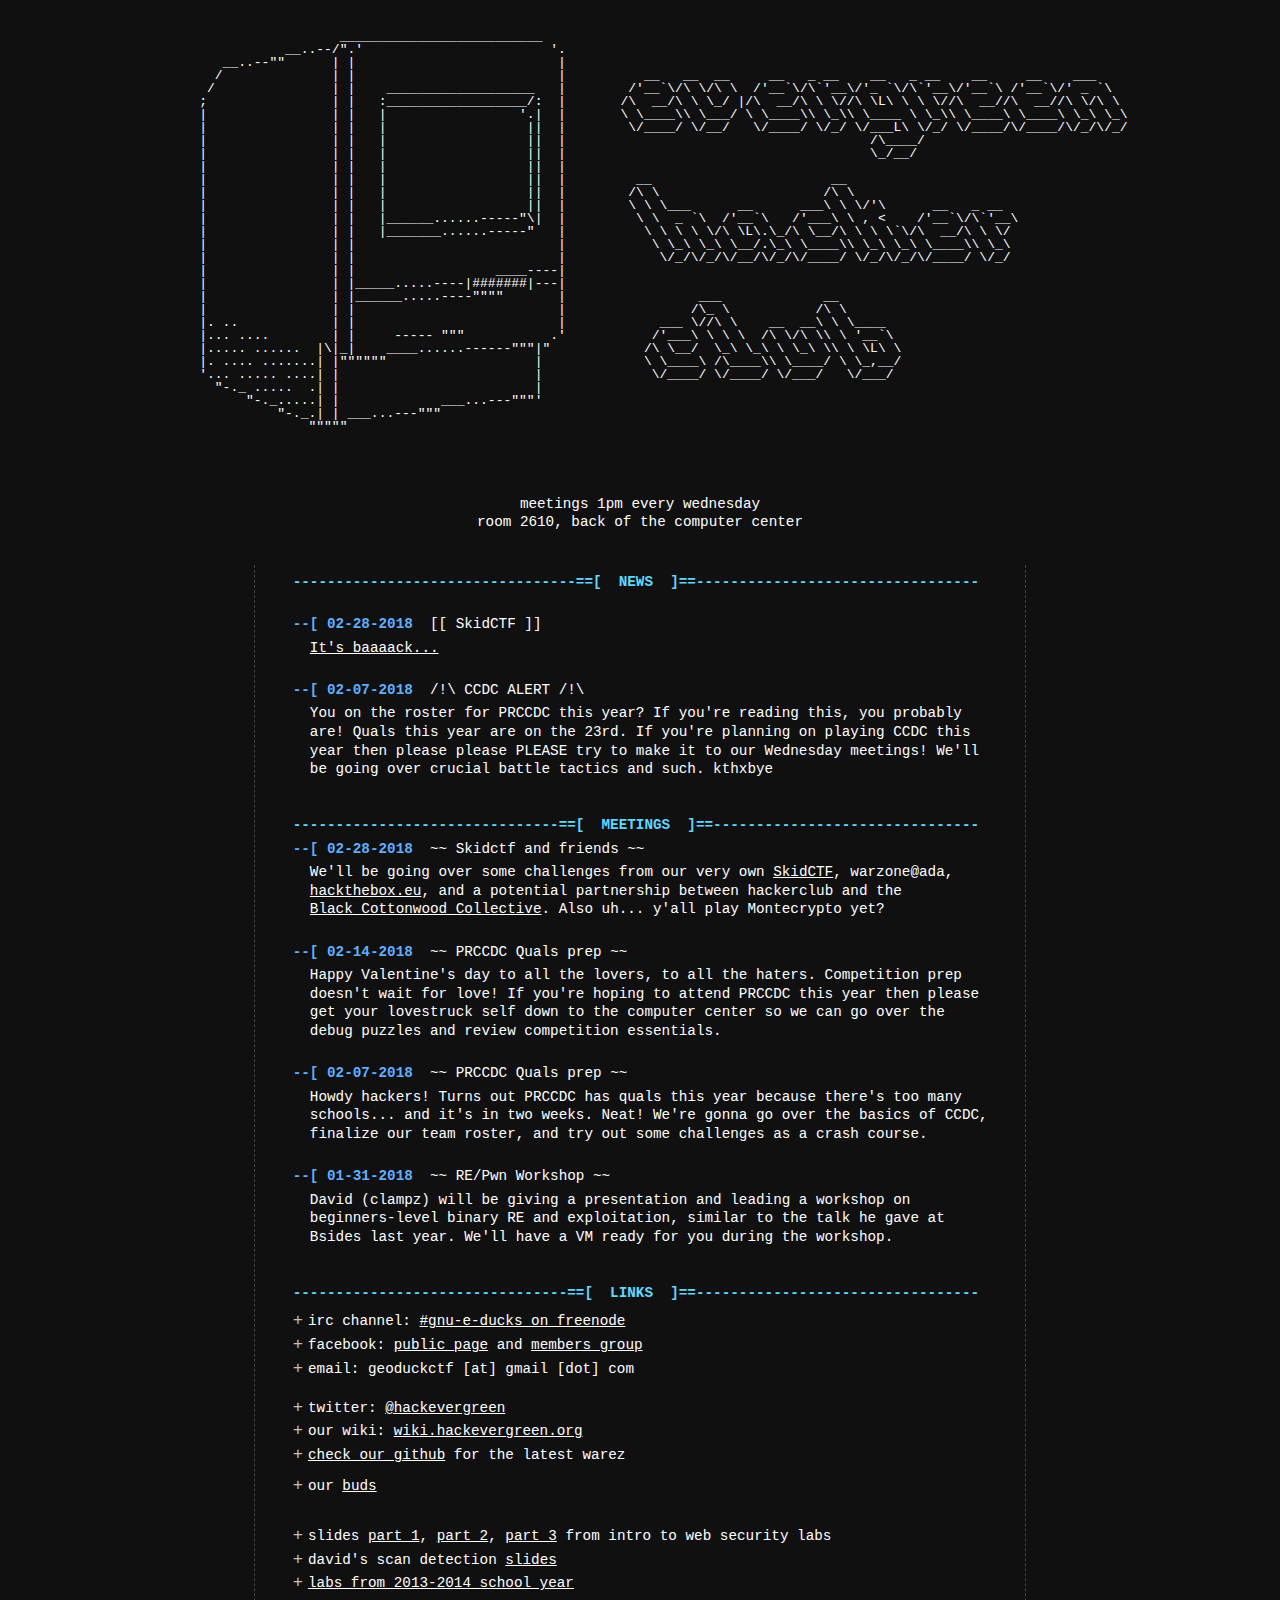
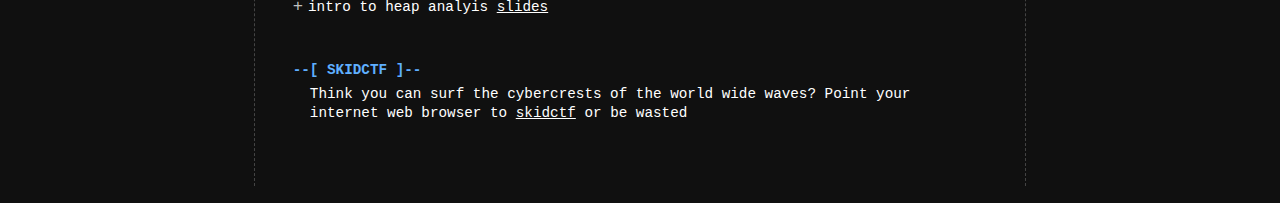
<file: index.html>
<!DOCTYPE html>
<!--
                      __....,-="\_,=___
               `"""=,'        _        `-
             .-'      ""=,     ""=.      `"=,_
            .'              ;  ;, `;   ;,    {
            }   ;            \, "=, ;   ";   `=,
          ;'    ";,           ";     "         {
          `,            ;,      `=,_          {       ,-----------------------.
          ;             !;;          ,      ;"/`",   /                         \
          ;             `"    ;"     ";, ,;  ";, ;  |  DEHUMANIZE YOURSELF AND  |
          ;          _/"-._, .-""\    `" "       ;  |     FACE TO BLOODSHED     |
         ;         .'      `"     `,             ;   \                         /
         `,     ;`'_,,,_       _.=" `-.         {     `.     ,----------------`
          ;     |"".==, `\   .',==,    ;        `-,     \   /
           `.   | " CD ; ;  ; ;`CD "   ;          ;      | /
             }  :        |  ;          `.          {     /
           .'    \       ;  ;          ;          /
          ;       ;     ;    }          \         ;
           ;      ;     `-..-'           ;         \
           ;/,     \    ,_____,         /|`,        ;
             ;      `.   "---"        .' :  ',_    /
              `._    |\   -==-      .'    ;  /"` ;
            .-'  T-._| `-..___i   .'      |  ;    `-,
      _.--""    /    ;    `-.__.-' .     .;  ;   ;   `-,
    .'    ;    /    ; `.          ,"   .' |   ;   ;     ;
   /        .-'      \  `.   `-. ,"  .'  .'    ;  |     ;`"-,
  /        /          \   \     ;" .'  .'      ;       /     `"-,
 ;     _.-'            `.  `.    .'  .'         `-,              ',
      ;                  \   \ .' _.'              `-,
                          \   `.-'                    `-

      -[== http://hackevergreen.org/bloodshed.gif ==]-
---->

<!-- anime -->

<html>
<head>
  <title>
    Evergreen Hacker Club
  </title>

  <link href="css/reset.css" rel="stylesheet">
  <link href="css/style.css" rel="stylesheet">

  <meta http-equiv="content-type" content="text/html; charset=utf-8" />
  <link rel="shortcut icon" href="img/shrekhead.png" type="image/png">
  <link rel="icon" href="img/shrekhead.png" type="image/x-png">
</head>

<body>
  <pre class="ascii-art">
                       __________________________                                                                          
                 __..--/".'                        '.                                                                        
         __..--""      | |                          |                                                                        
        /              | |                          |          __   __  __     __   _ __    __   _ __    __     __    ___    
       /               | |    ___________________   |        /'__`\/\ \/\ \  /'__`\/\`'__\/'_ `\/\`'__\/'__`\ /'__`\/' _ `\  
      ;                | |   :__________________/:  |       /\  __/\ \ \_/ |/\  __/\ \ \//\ \L\ \ \ \//\  __//\  __//\ \/\ \ 
      |                | |   |                 '.|  |       \ \____\\ \___/ \ \____\\ \_\\ \____ \ \_\\ \____\ \____\ \_\ \_\
      |                | |   |                  ||  |        \/____/ \/__/   \/____/ \/_/ \/___L\ \/_/ \/____/\/____/\/_/\/_/
      |                | |   |                  ||  |                                       /\____/                          
      |                | |   |                  ||  |                                       \_/__/                           
      |                | |   |                  ||  |                                                                        
      |                | |   |                  ||  |         __                       __                                    
      |                | |   |                  ||  |        /\ \                     /\ \                                   
      |                | |   |                  ||  |        \ \ \___      __      ___\ \ \/'\      __   _ __                
      |                | |   |______......-----"\|  |         \ \  _ `\  /'__`\   /'___\ \ , &#60;    /'__`\/\`'__\              
      |                | |   |_______......-----"   |          \ \ \ \ \/\ \L\.\_/\ \__/\ \ \ \`\/\  __/\ \ \/               
      |                | |                          |           \ \_\ \_\ \__/.\_\ \____\\ \_\ \_\ \____\\ \_\               
      |                | |                          |            \/_/\/_/\/__/\/_/\/____/ \/_/\/_/\/____/ \/_/               
      |                | |                  ____----|                                                                        
      |                | |_____.....----|#######|---|                                                                        
      |                | |______.....----""""       |                 ___             __                                     
      |                | |                          |                /\_ \           /\ \                                    
      |. ..            | |                          |            ___ \//\ \    __  __\ \ \____                               
      |... ....        | |     ----- """           .'           /'___\ \ \ \  /\ \/\ \\ \ '__`\                              
      |..... ......  |\|_|    ____......------"""|"            /\ \__/  \_\ \_\ \ \_\ \\ \ \L\ \                             
      |. .... .......| |""""""                   |             \ \____\ /\____\\ \____/ \ \_,__/                             
      '... ..... ....| |                         |              \/____/ \/____/ \/___/   \/___/                              
        "-._ .....  .| |                         |                                                                           
            "-._.....| |             ___...---"""'                                                                           
                "-._.| | ___...---"""                                                                                        
                    """""                                                                                                    
  </pre>

  <div class="readme">
    <pre class="info">

meetings 1pm every wednesday
room 2610, back of the computer center
    </pre>  <!-- .info -->
    <pre class="news">
<h2>---------------------------------==[  NEWS  ]==---------------------------------</h2>

<h3>--[ 02-28-2018</h3>  [[ SkidCTF ]]
  <a href="http://ctf.hackevergreen.org">It's baaaack...</a>

<h3>--[ 02-07-2018</h3>  <span class="alert">/!\ CCDC ALERT /!\</span>
  You on the roster for PRCCDC this year? If you're reading this, you probably 
  are! Quals this year are on the 23rd. If you're planning on playing CCDC this 
  year then please please PLEASE try to make it to our Wednesday meetings! We'll 
  be going over crucial battle tactics and such. kthxbye


<h2>-------------------------------==[  MEETINGS  ]==-------------------------------</h2>
<h3>--[ 02-28-2018</h3>  ~~ Skidctf and friends ~~
  We'll be going over some challenges from our very own <a href="http://ctf.hackevergreen.org">SkidCTF</a>, warzone@ada, 
  <a href="https://www.hackthebox.eu/invite">hackthebox.eu</a>, and a potential partnership between hackerclub and the  
  <a href="http://www.evergreen.edu/activities/groups/black-cottonwood-collective">Black Cottonwood Collective</a>. Also uh... y'all play Montecrypto yet?

<h3>--[ 02-14-2018</h3>  ~~ PRCCDC Quals prep ~~
  Happy Valentine's day to all the lovers, to all the haters. Competition prep 
  doesn't wait for love! If you're hoping to attend PRCCDC this year then please 
  get your lovestruck self down to the computer center so we can go over the 
  debug puzzles and review competition essentials.

<h3>--[ 02-07-2018</h3>  ~~ PRCCDC Quals prep ~~
  Howdy hackers! Turns out PRCCDC has quals this year because there's too many 
  schools... and it's in two weeks. Neat! We're gonna go over the basics of CCDC, 
  finalize our team roster, and try out some challenges as a crash course.

<h3>--[ 01-31-2018</h3>  ~~ RE/Pwn Workshop ~~
  David (clampz) will be giving a presentation and leading a workshop on 
  beginners-level binary RE and exploitation, similar to the talk he gave at 
  Bsides last year. We'll have a VM ready for you during the workshop.


<h2>--------------------------------==[  LINKS  ]==---------------------------------</h2>
<ul>
  <li>irc channel: <a href="http://webchat.freenode.net/?channels=gnu-e-ducks">#gnu-e-ducks on freenode</a></li>
  <li>facebook: <a href="https://www.facebook.com/hackevergreen/">public page</a> and <a href="https://www.facebook.com/groups/147988812222915/">members group</a></li>
  <li>email: geoduckctf [at] gmail [dot] com</a></li>
<!--  <li>join our <a href="https://groups.google.com/forum/#!forum/tesc-hackerclub">mailing list</a></li> -->

  <li>twitter: <a href="http://twitter.com/hackevergreen">@hackevergreen</a></li>
  <li>our wiki: <a href="http://wiki.hackevergreen.org">wiki.hackevergreen.org</a></li>
  <li><a href="http://github.com/hackerclub">check our github</a> for the latest warez</li>
<!--  <li>listen to some <a href="http://radio.hackevergreen.org">jams</a> with us</li>-->
  <li>our <a href="./buds">buds</a></li>
</ul>
<ul>
  <li>slides <a href="./labs/14-15/websec.pdf">part 1</a>, <a href="./labs/14-15/websec2.pdf">part 2</a>, <a href="./labs/14-15/websec3.pdf">part 3</a> from intro to web security labs</li>
  <li>david's scan detection <a href="./labs/14-15/scand_prez.pdf">slides</a></li>
  <li><a href="./labs/13-14/">labs from 2013-2014 school year</a></li>
  <li>intro to heap analyis <a href="./labs/pwn-101/intro_heap_uaf.pdf">slides</a></li>
</ul>

<h3>--[ SKIDCTF ]--</h3>
  Think you can surf the cybercrests of the world wide waves? Point your 
  internet web browser to <a href="http://skidctf.hackevergreen.org">skidctf</a> or be wasted


    </pre>  <!-- .links -->
  </div>  <!-- .readme -->

  <script>
    (function(i,s,o,g,r,a,m){i['GoogleAnalyticsObject']=r;i[r]=i[r]||function(){
    (i[r].q=i[r].q||[]).push(arguments)},i[r].l=1*new Date();a=s.createElement(o),
    m=s.getElementsByTagName(o)[0];a.async=1;a.src=g;m.parentNode.insertBefore(a,m)
    })(window,document,'script','//www.google-analytics.com/analytics.js','ga');
    ga('create', 'UA-45242311-1', 'hackevergreen.org');ga('send', 'pageview');
  </script>
</body>
</html>
</file>
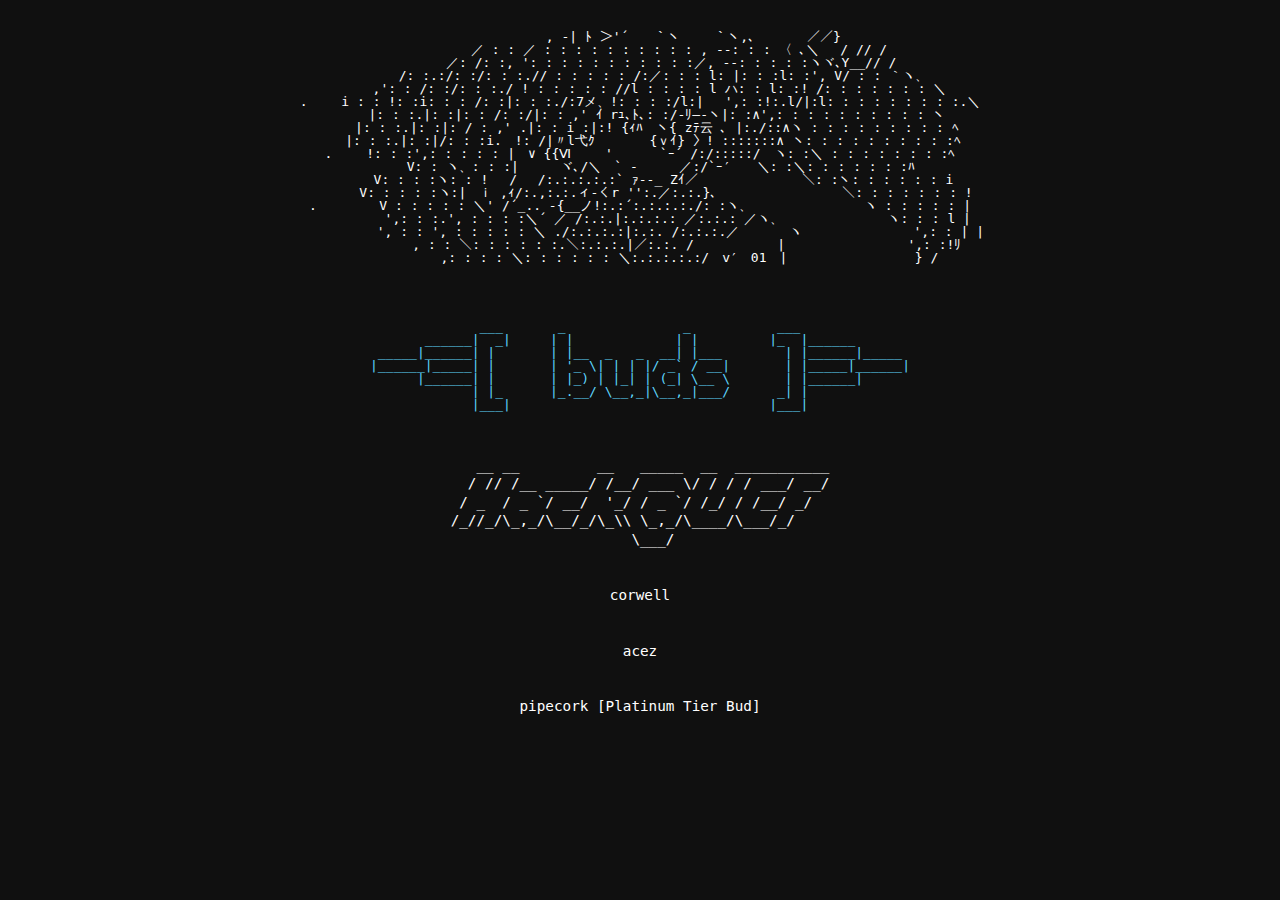
<file: buds/index.html>
<!DOCTYPE html>
<!--
-->

<html>
<head>
  <title>
    エバーグリーンハッカークラブ
  </title>
  <link href="../css/reset.css" rel="stylesheet">
  <link href="../css/style.css" rel="stylesheet">

  <audio loop autoplay>
    <source src="./clannad.ogg" type="audio/wav">
    <embed src="./clannad.ogg" loop="FALSE" hidden="true" border="0" autostart="true" autoplay="true" volume="75%">
  </audio>

  <meta http-equiv="content-type" content="text/html; charset=utf-8" />
  <link rel="shortcut icon" href="../img/shrekhead.png" type="image/png">
  <link rel="icon" href="../img/shrekhead.png" type="image/x-png">
</head>

<body>
  <pre class="ascii-art">
　　　　　　 　 , -| ﾄ ＞'´￣￣｀ヽ￣￣ ｀ヽ,､　　　　／／}
　　　　　　／ : : ／ : : : : : : : : : : , -‐: : : 〈 ､＼　 / // /
　 　 　 ／: /: :, ': : : : : : : : : : :／, -‐: : : : :ヽヾ､Y__// /
　　　 /: :.:/: :/: : :.// : : : : : /:／: : : l: |: : :l: :', V/ : : ｀ヽ、
　　　,': : /: :/: : :./ ! : : : : : //l : : : : l ハ: : l: :! /: : : : : : : ＼
.　　 i : : !: :i: : : /: :|: : :./:7メ、!: : : :/l:|　 ',: :!:.l/|:l: : : : : : : : :.＼
　　 |: : :.|: :|: : /: :/|: : ,' ｲ rｭ､ﾄ､: :/-ﾘ―-ヽ|: :∧',: : : : : : : : : : ヽ
　　 |: : :.|: :|: / : ,' .|: : i :|:! {ｨﾊ　ヽ{ zﾃ云 ､ |:./::∧ヽ : : : : : : : : : ﾍ
　　 |: : :.|: :|/: : :i.　!: /|〃l弋ｸ 　 　　{ｖｲ} 〉! :::::::∧ ヽ: : : : : : : : : :ﾍ 
.　　 !: : :',: : : : : |　∨ {{Ⅵ　　 '　　　 `ｰ´ /:/:::::/　ヽ: :＼ : : : : : : : :ﾍ
　 　 V: : ヽ、: : :| 　　 ヾ､/＼　` ‐ 　　 ／:/`ｰ′　　＼: :＼: : : : : : :ﾊ
　　　 V: : : :ヽ: : !　 /　 /:.:.:.:.:` ｧ-‐_ Zｲ／ 　 　　 　 　 ＼: :ヽ: : : : : : i
　　　　V: : : : :ヽ:|　ｉ ,ｨ/:.,:.:.ィ‐くr '':.／:.:.}､　　　　　　　　　 ＼: : : : : : : !
.　 　 　 V : : : : : ＼' /´_.. -{__ノ!:.:´:.:.:.:./: :ヽ、　　　　　　　　 ヽ : : : : : |
　　 　 　 ',: : :.', : : : :＼´ ／ /:.:.|:.:.:.: ／:.:.: ／ヽ、　　　　　　　　ヽ: : : l |
　　 　 　　', : : ', : : : : : ＼ ./:.:.:.:|:.:. /:.:.:.／ 　 　 ヽ　　　　　　　　 ',: : | |
　　　　　 　 , : : ＼: : : : : :.＼:.:.:.|／:.:. / 　 　 　　 | 　 　　　　 　 　',: :!ﾘ
　　　　　　　 ,: : : : ＼: : : : : : ＼:.:.:.:.:/　v′　01　| 　 　　　　　　　 } /
  </pre>  <!-- .ascii-art -->
  <pre class="budtitle">

              ___       _               _           ___              
       ______|  _|     | |             | |         |_  |______       
 _____|______| |       | |__  _   _  __| |___        | |______|_____ 
|______|_____| |       | '_ \| | | |/ _` / __|       | |_____|______|
      |______| |       | |_) | |_| | (_| \__ \       | |______|      
             | |_      |_.__/ \__,_|\__,_|___/      _| |             
             |___|                                 |___|             

  </pre>  <!-- .budtitle -->

  <div class="readme">
    <pre class="budlist">
<a class="budlist" href="http://hackucf.com">
   __ __         __   _____  __  ___________
  / // /__ _____/ /__/ ___ \/ / / / ___/ __/
 / _  / _ `/ __/  '_/ / _ `/ /_/ / /__/ _/  
/_//_/\_,_/\__/_/\_\\ \_,_/\____/\___/_/    
                     \___/                  
</a>
<a class="budlist" href="http://raxcity.com">
corwell
</a>
<a class="budlist" href="http://acez.re">
acez
</a>
<a class="budlist" href="http://maxdavid.com">
pipecork [Platinum Tier Bud]
</a>

    </pre>  <!-- .budlist -->

  </div>  <!-- .readme -->

  <script>
    (function(i,s,o,g,r,a,m){i['GoogleAnalyticsObject']=r;i[r]=i[r]||function(){
    (i[r].q=i[r].q||[]).push(arguments)},i[r].l=1*new Date();a=s.createElement(o),
    m=s.getElementsByTagName(o)[0];a.async=1;a.src=g;m.parentNode.insertBefore(a,m)
    })(window,document,'script','//www.google-analytics.com/analytics.js','ga');
    ga('create', 'UA-45242311-1', 'hackevergreen.org');ga('send', 'pageview');
  </script>
</body>
</html>
</file>
<file: css/style.css>
/* 
 * Assumes that reset.css is already sourced on the page.
 *
 * Please use https://upload.wikimedia.org/wikipedia/en/1/15/Xterm_256color_chart.svg
 * to find appropriate colors for this page :)
 */

body {
  background-color:  #101010;
  color:             #FFFFFF;
  font-family:       monospace;
}

/* green links on hover */
a:link { color: #FFFFFF; }
a:visited { color: #FFFFFF; }
a:hover { color: #37FF00; }

/* make unordered lists use the '+' sign as bullets */
ul {
  list-style: none;
  line-height:1ex;
  margin: 0;
  padding: 0;
}

li {
  padding-left: 1em;
  text-indent: -1em;
}

li:before {
  content: "+";
  font-size: 120%;
  color: #c0c0c0;
  padding-right: 5px;
}

pre {
  margin: 0 auto;
}


/* ASCII ART ----------------------------------------------------------------*/

.ascii-art {
  margin-top: 30px;
  margin-bottom: 30px;
  text-align: center;
  line-height: 1em;
}


/* TEXT CONTENT -------------------------------------------------------------*/

.readme {
  margin: 0 auto;
  width: 54em; /* roughly 80 chars */
  overflow: hidden; 
  text-align: center;
  font-size: 1.1em;
  line-height: 1.3em;
}

.info {
  margin-bottom: 15px;
}

/* NEWS SECTION ----------------*/

.news {
  padding: 1ex 5ex;
  text-align: left;
  border-style: none dashed;
  border-width: 1px;
  border-color: #444;
}

h2 { 
  color: #5fd7ff; 
  font-weight: bold;
  line-height:1em;
  display: inline;
}

h3 {
  color: #5fafff;
  font-weight: bold;
  line-height:2em;
  display: inline;
}

/* LINKS -----------------------*/

.links {
  margin-top: 20px;
  margin-left: 5ex;
  text-align: left;
  line-height: 2em;
}

/* BUDS ------------------------*/

.budtitle {
  color: #5fd7ff; 
  text-align: center;
  line-height: 1em;
}

.budlist {}
a.budlist {
  text-decoration: none;
}

/* EXTRAZ ------------------------*/

@keyframes alert {
  to { color: red; }
}

.alert {
  animation: alert 1s steps(2, start) infinite;
}
</file>
